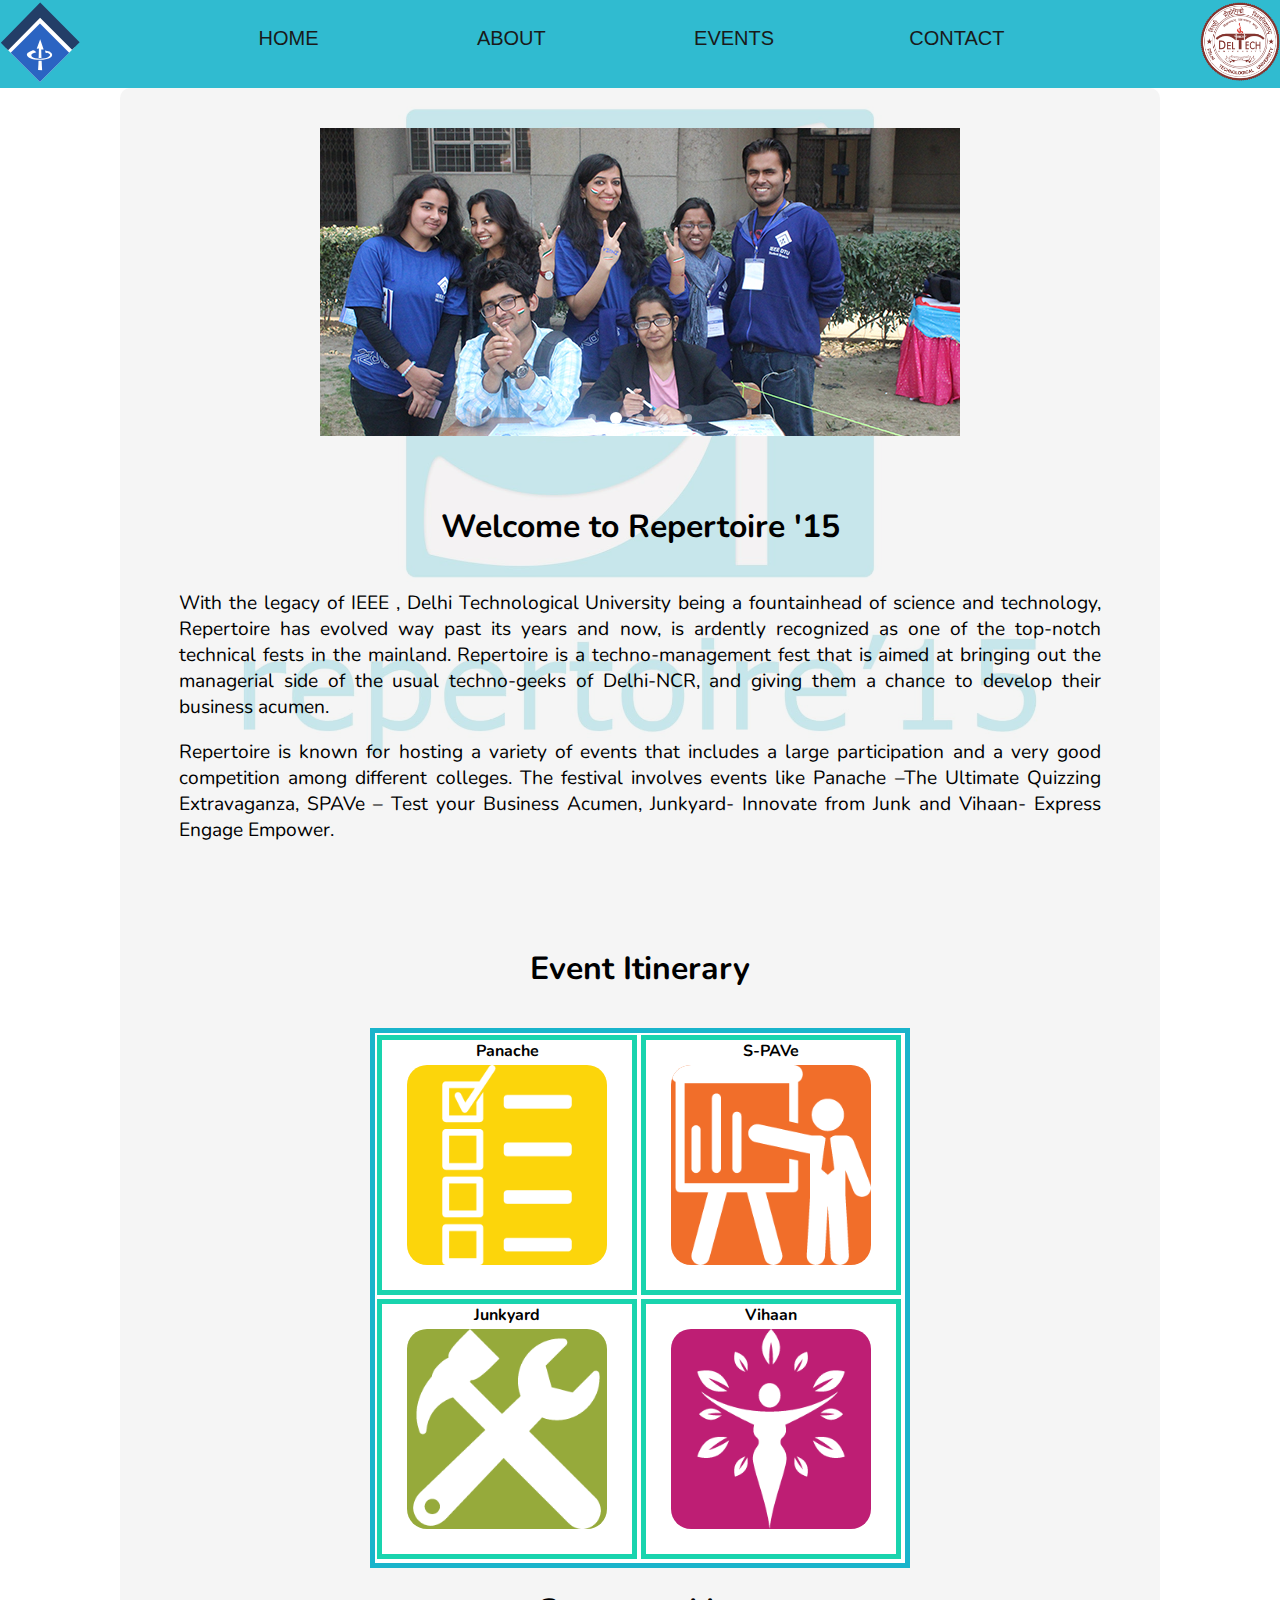
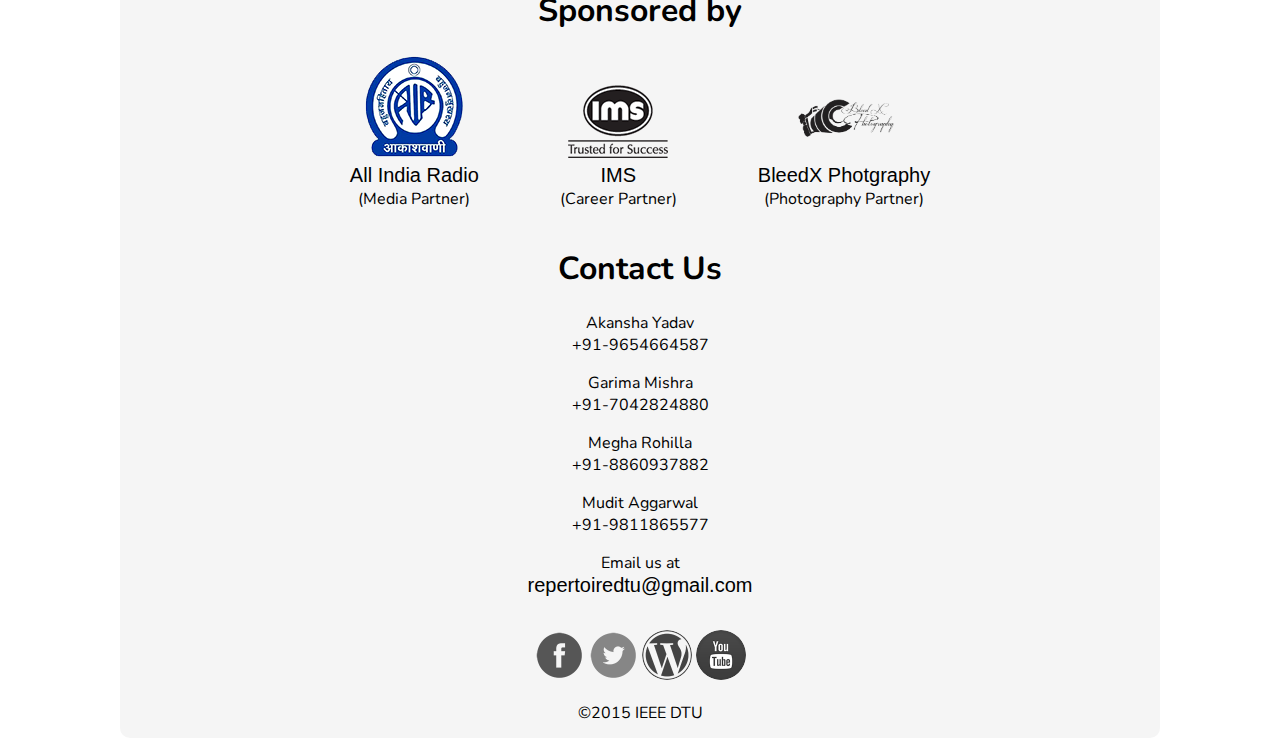
<file: index.html>
<!DOCTYPE html>
<html>

<head>
	<meta charset="utf-8">
	<meta http-equiv="X-UA-Compatible" content="IE=edge">
	<title>Repertoire 2015 | IEEE DTU</title>
	<meta name="description" content="Repertoire is a techno-management fest that is aimed at bringing out the managerial side of the usual techno-geeks of Delhi-NCR, and giving them a chance to develop their business acumen.">
	<!-- <meta name="viewport" content="width=device-width, initial-scale=1">
	 Place favicon.ico in the root directory -->

	<link rel="stylesheet" href="lib/normalize/normalize.css">
	<link rel="stylesheet" href="lib/jcider.css">
	<link rel="stylesheet" href="css/app.css">
	<!--<link rel="stylesheet" href="css/scroller.css">-->
	<link rel="stylesheet" href="css/style.css">

</head>

<body>

	<!-- Add your site or application content here -->


	<header>
		<img src="imgs/ieeelogo.svg" width="80" class="top_logos" id="ieeeedtu">
		<img src="imgs/dtulogo.png" width="80" class="top_logos" id="dtu">
		<nav>
			<ul>
				<li><a href="#">HOME</a></li>
				<li><a href="#about">ABOUT</a></li>
				<li><a href="#">EVENTS</a></li>
				<li><a href="#">CONTACT</a></li>
			</ul>
		</nav>
	</header>

	<div id="slider" style="width:640px;display:block;margin:1em auto">
	
		<!-- Sildes -->
		<ul>
			<li><img src="imgs\image1.jpg" /></li>
			<li><img src="imgs\image2.jpg" /></li>
			<li><img src="imgs\image3.jpg" /></li>
			<li><img src="imgs\image4.jpg" /></li>
			<li><img src="imgs\image5.jpg" /></li>
		</ul>
	</div>
	
	<div id="about">
		<h1>Welcome to Repertoire '15</h1>
		<img>
		<p>With the legacy of IEEE , Delhi Technological University being a fountainhead of science and technology, Repertoire has evolved way past its years and now, is ardently recognized as one of the top-notch technical fests in the mainland. Repertoire is a techno-management fest that is aimed at bringing out the managerial side of the usual techno-geeks of Delhi-NCR, and giving them a chance to develop their business acumen.</p>
		<p>Repertoire is known for hosting a variety of events that includes a large participation and a very good competition among different colleges. The festival involves events like Panache –The Ultimate Quizzing Extravaganza, SPAVe – Test your Business Acumen, Junkyard- Innovate from Junk and Vihaan- Express Engage Empower.</p>
	</div>
	
	
	<div id="bCont">
		<h1>Event Itinerary</h1>
		
	</div>
	<!--Event Itenary-->
	<div class="container">
		
		<table>
			<tr>
				<td>
					<div class="event">
						<div class="event-logo" data-pos="tl" data-event="#event01">
						<img src="imgs/logos/PANACHE.png" id="panache_icon">
						</div>
						<div class="event-content" id="event01">
							<h3><a href="https://www.facebook.com/events/1077033662316598/">Panache</a></h3>
							<p><em>“Scholar and kings are never compared. Kings are worshipped in their country, but scholars are worshipped everywhere.”</em></p>
							<p>So, you consider yourself to be a scholar. You know a LOT about a LOT of things? You think you can crack anything and everything put forth before you from the vast, never ending ocean of general knowledge? You consider yourself to be a Quizzing Wizard?</p>
							<p>If your answer to the above questions is YES, Panache is the perfect platform for you to participate. If the answer is NO, just come casually. You will come with a “YES”, the next season.</p>
							<p>Panache is a quiz which will test your general knowledge based on anything and everything under the sun. All you need is comprehensive knowledge and an impeccable presence of mind to crack this nut. So if you are a college student with a quest for knowledge, you HAVE TO be there. And irrespective of your winning or not, PANACHE is <i>akshaypatra</i>, from which endless <i>amrit</i> of knowledge flows out.</p>
							<p class="reg"><a href="https://docs.google.com/forms/d/1BlqVUgE1tVGZrp6G-IsQle4ov-id0-7xYbGOiq-sDRY/viewform">Register Now!</a></p>
						</div>
					</div>
				</td>
				<td>
					<div class="event">
						<div class="event-logo" data-pos="tr" data-event="#event02">
							<img src="imgs/logos/SPAVE.png" id="spave_icon">
						</div>
						<div class="event-content" id="event02">
							<h3><a href="https://www.facebook.com/events/1711788345721282/">S-PAVe</a></h3>
							<p>S-PAVe i.e. the Student Professional Awareness Venture - is a student’s first look into the professional world of management, business, and estimates. Guess estimates and case studies require no more than aptitude, logic, and out of the box thinking. It’s something everyone’s capable of doing but only a few are successful at. If you’ve chosen to take the “non-tech road” or just simply want a break from all the technical/engineering “stuff” and rattle your brain you’d want to try your hand at current-X and (S)PAVe your way to success.</p>
							<p class="reg"><a href="https://docs.google.com/forms/d/1BlqVUgE1tVGZrp6G-IsQle4ov-id0-7xYbGOiq-sDRY/viewform">Register Now!</a></p>
						</div>
					</div>
				</td>
			</tr>
			<tr>
				<td>
					<div class="event">
						<div class="event-logo" data-pos="bl" data-event="#event03">
						<img src="imgs/logos/junky.png" id="junky_icon">
						</div>
						<div class="event-content" id="event03">
							<h3><a href="https://www.facebook.com/events/1066634020028517/">Junkyard</a></h3>
							<p>The true essence of being an engineer is the ability to be ‘The Creator’. An engineer can convert what a layman would call trash, into treasure.</p><p>Using the provided materials, the participant is expected to make a value added commodity that may have some practical use. Limited resources, limited time and a problem to solve. That’s what ‘Junkyard’ is all about. All that you need to do, is some “Juggad from Kabbad”. Put on your hats of creativity, get ready to dirty your hands, bring out the genius within and look hard before you decide to discard the diamond in the rock. Let the Battle of Trash begin!</p>
							<p class="reg"><a href="https://docs.google.com/forms/d/1BlqVUgE1tVGZrp6G-IsQle4ov-id0-7xYbGOiq-sDRY/viewform">Register Now!</a></p>
						</div>
					</div>
				</td>
				<td>
					<div class="event">
						<div class="event-logo" data-pos="br" data-event="#event04">
						<img src="imgs/logos/vihaan.png" id="vihaan_logo">
						</div>
						<div class="event-content" id="event04">
							<h3><a href="https://www.facebook.com/events/790955041013672/">Vihaan</a></h3>
							<p>Vihaan is the event organized by IEEE DTU Women in Engineering (WIE) Affinity Group, which is the largest professional organization dedicated to promoting women scientists and engineers and inspiring young girls to find their technical aptitude.</p>
							<p>IEEE WIE believes in encouraging talent that is not bound by gender inequalities and with Vihaan, IEEE DTU aims at carrying this thought forward. The event aims to use the power of language to empower women.  The issues that women face at their home, workplace or elsewhere shall be deliberated upon in form of various debating competitions. The event is aimed to ideate new solutions to these challenges to create a world where gender inequalities cease to exist. The event is open for all.</p>
							<p class="reg"><a href="https://docs.google.com/forms/d/1BlqVUgE1tVGZrp6G-IsQle4ov-id0-7xYbGOiq-sDRY/viewform">Register Now!</a></p>
						</div>
					</div>
				</td>
			</tr>
		</table>
	</div>
	<section>
		<h1>Sponsored by</h1>
		<p id="air"><img src="imgs/air.png" width="100"><br><a href="http://allindiaradio.gov.in">All India Radio</a><br>(Media Partner)</p>
		<p id="ims"><img src="imgs/IMS.png" width="100"><br><a href="http://imsindia.com">IMS</a><br>(Career Partner)</p>
		<p id="blx"><img src="imgs/bleedx.png" width="100"><br><a href="https://www.facebook.com/BleedXPhotography">BleedX Photgraphy</a><br>(Photography Partner)</p>
	</section>
	<div id="contact">
		<h1>Contact Us</h1>
		<p>Akansha Yadav<br>+91-9654664587</p>
		<p>Garima Mishra<br>+91-7042824880</p>
		<p>Megha Rohilla<br>+91-8860937882</p>
		<p>Mudit Aggarwal<br>+91-9811865577</p>
		<p>Email us at <br><a href="mailto:contact.repertoiredtu@gmail.com">repertoiredtu@gmail.com</a></p>
	</div>
	
	<footer id="footer">
		<img src="imgs/logos/facebook.png" onclick="window.location='https://www.facebook.com/ieeedtu'">
		<img src="imgs/logos/twitter.png" onclick="window.location='https://twitter.com/ieeedtu'">
		<img src="imgs/logos/wordpress.png" onclick="window.location='https://dtuieee.wordpress.com/'">
		<img src="imgs/logos/youtube.png" onclick="window.location='https://www.youtube.com/user/ieeedtu'">
		<p>&copy;2015 IEEE DTU</p>
	</footer>

	<script>
		window.jQuery || document.write('<script src="lib/jquery/jquery-2.1.3.min.js"><\/script>')
	</script>
	<script src="lib/jcider.min.js"></script>
	<script src="js/script.js"></script>
</body>

</html>
</file>
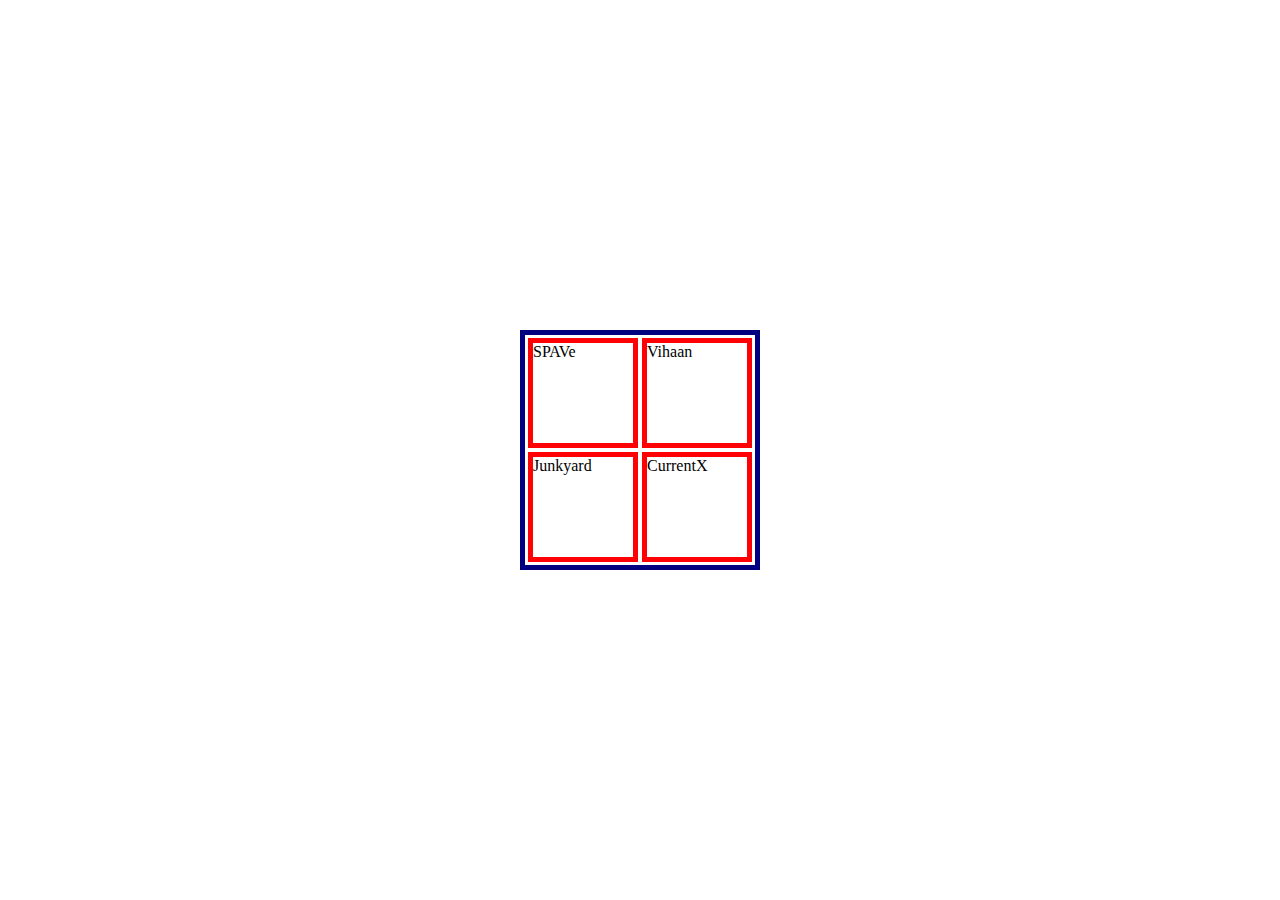
<file: Repo/Index.html>
<!doctype html>
<html>
<head>
<meta charset="utf-8">
<title>Repo</title>
<link type="text/css" rel="stylesheet" href="style.css">
<script src="jquery-2.1.3.min.js" type="text/javascript"></script>
<script src="script.js" type="text/javascript"></script>
</head>

<body>
<div class="container">
<table>
	<tr>
		<td>
			<div class="event">
            <div class="event-logo" data-pos="tl" data-event="#event01">SPAVe</div>
            <div class="event-content" id="event01"><h3>SPAVe</h3></div>
            </div>
		</td>
        <td>
        	<div class="event">
            <div class="event-logo" data-pos="tr" data-event="#event02">Vihaan</div>
            <div class="event-content" id="event02"><h3>Vihaan</h3></div>
            </div>
        </td>
    </tr>
    <tr>
		<td>
			<div class="event">
            <div class="event-logo" data-pos="bl" data-event="#event03">Junkyard</div>
            <div class="event-content" id="event03"><h3>Junkyard</h3></div> 
            </div>
       </td>
        <td>
        	<div class="event">
            <div class="event-logo" data-pos="br" data-event="#event04">CurrentX</div>
            <div class="event-content" id="event04"><h3>Currentx</h3></div>
            </div>
        </td>
    </tr>
</table>
</div>
</body>
</html>
</file>
<file: lib/jcider.css>
@import url(https://fontastic.s3.amazonaws.com/CoBsvmhLG8dQosPCdCFvBM/icons.css);

/*Positioning and styling for navigation controls.*/
/*Change at your will.*/

/*Parent container for navigation arrows*/
.jcider-nav {
  position: absolute;
  top: 50%;
  left: 50%;
  -webkit-transform: translate(-50%, -50%);
  -ms-transform: translate(-50%, -50%);
  -o-transform: translate(-50%, -50%);
  transform: translate(-50%, -50%);
  z-index: 4;
  width: 100%;
  color: white;
  font-size: 30px;
}
/*Both right and left nav arrows*/
.jcider-nav span {
  text-align: center;
  cursor: pointer;
  position: absolute;
  font-size: 40px;
  color: white;
  transition: all 300ms;
}

.jcider-nav span.disabled {
  pointer-events: none;
  color: rgba(255,255,255,0.2);
}

 /*Left nav arrow*/
.jcider-nav .jcider-nav-left {
  left: 5px;
}
/*Right nav arrow*/
.jcider-nav .jcider-nav-right {
  right: 5px;
}

/*Pagination container can be styled by '.jcider-pagination'*/
.jcider-pagination {
  text-align: center;
  position: absolute;
  bottom: 0;
  left: 50%;
  transform: translateX(-50%);
}

/*Styling for pagination points*/
.jcider-pagination-point {
  position: relative;
  background: none;
  border-radius: 50%;
  margin: 8px;
  display: inline-block;
  width: 8px;
  height: 8px;
  cursor: pointer;
  background: rgba(255,255,255,0.5);
  transition: all 300ms;
}
 /*Styling for active pagination point*/
.jcider-pagination-point.active {
  background: white;
  -webkit-transform: scale(1.5);
  -moz-transform: scale(1.5);
  -ms-transform: scale(1.5);
  -o-transform: scale(1.5);
  transform: scale(1.5);
}
</file>
<file: css/app.css>
/* Application Styles */
@import url(https://fonts.googleapis.com/css?family=Nunito:400,700);
html {
	background-image: url(../imgs/stage_bg.jpg);
	background-repeat: no-repeat;
	background-size: 80%;
	background-attachment: fixed;
	background-position: top
}

body {
	width: 80%;
	margin: 5.5em auto 1em;
	padding: 0.5em;
	background-color: hsla(0,0%,95%,0.8);
	border-radius: 10px;
	font-family: Nunito, sans-serif;
	font-weight: 400
}

h1 {
	font-weight: 700
}
header {
	width: 100%;
	height: 5.5em;
	position: fixed;
	top: 0;
	left: 0;
	z-index: 100;
	opacity: 0.90;
	background-color: #19b4cb;
	z-index: 100
}

header nav {
	position: absolute;
	left: 0;
	right: 0;
	margin: 0 auto;
	width: 80%;
	z-index: 0;
	top: 0.6em
}

header nav ul {
	width: 90%;
	margin: 0 auto;
	padding: 0.6em 0;
}
header nav ul li {
	list-style: none;
	display: inline-block;
	padding: 0.5em;
	width: 22%;
	text-align: center;
}

a {
	text-decoration: none;
	padding: 8px;
	margin: 0 5px;
	text-align: center;
	font-size: 20px;
	color: black;
	font-family: arial, verdana, sans-serif;
}

header nav ul li a:hover {
	color: #ccc;
}

.top_logos {
	position: fixed;
	top: 0.1em;
	margin: 0;
	padding: 0;
}

#ieeeedtu {
	left: 0;
}

#dtu {
	right: 0
}
#footer {
	text-align: center;
	padding-top: 1em;
	height: 100px;
}

#footer img {
	cursor: pointer;
	border-radius: 50%;
	width: 50px;
	height: 50px;
	-webkit-filter: grayscale(100%);
	-moz-filter: grayscale(100%);
	-o-filter: grayscale(100%);
	filter: grayscale(100%);
}

#footer img:hover {
	-webkit-filter: grayscale(0%);
	-moz-filter: grayscale(0%);
	-o-filter: grayscale(0%);
	filter: grayscale(0%);
	box-shadow: 0 0 2px 2px gray;
}


#about {
	display: block;
	width: 90%;
	margin: 2em auto;
	padding: 1em;
}

#about h1 {
	text-align: center;
	margin-bottom: 0
}

#about p {
	text-align: justify;
	font-size: 1.2em;
}

#bCont {
	display: block;
	margin: 1em auto 0;
	padding: 1em;
	text-align: center
}

#bCont a {
	text-decoration: underline
}

section {
	text-align: center
}

section p {
	display: inline-block;
	margin: 0 2em 1em;
}

#contact {
	text-align: center
}

caption {
	clear: both;
	text-align: center;
	position:
}

#spave_icon {
	background: #f16e2a
}

#junky_icon {
	background: #96aa3b
}

#vihaan_logo {
	background: #be1e74
}

#panache_icon {
	background: #fcd50b
}



.reg {
	text-align: center !important;
	text-decoration: underline;
	font-weight: 700;
	font-size: 1.2em;
	margin-top: -0.2em
}
</file>
<file: css/style.css>
@charset "utf-8";

/* CSS Document */

.container {
	position: relative;
	width: 530px;
	height: 530px;
	padding: 0px;
	margin: auto;
	left: 0px;
	right: 0px;
	border: 5px solid #19b4cb;
	background-color: white;
}

.event {
	margin: 2px;
}

.event-logo {
	position: relative;
	height: 250px;
	width: 250px;
	padding: 0px;
	margin: 0px;
	border: 5px solid #19d4ae;
	background-color: white;
	z-index: 10
}

.event-logo img {
	display: block;
	position: absolute;
	top: 0;
	left: 0;
	bottom: 0;
	right: 0;
	margin: auto;
	border-radius: 10%;
	width: 200px
}

.event-logo[data-pos = "tl"]::after {
	content: "Panache";
	display: block;
	text-align: center;
	font-weight: 700
}

.event-logo[data-pos = "tr"]::after {
	content: "S-PAVe";
	display: block;
	text-align: center;
	font-weight: 700
}

.event-logo[data-pos = "bl"]::after {
	content: "Junkyard";
	display: block;
	text-align: center;
	font-weight: 700
}

.event-logo[data-pos = "br"]::after {
	content: "Vihaan";
	display: block;
	text-align: center;
	font-weight: 700
}

.event-content {
	box-sizing:border-box;
	position: absolute;
	top: 0;
	left: 0;
	right: 0;
	margin: auto;
	padding: 1.5em;
	width: 100%;
}

.event-content h3 {
	text-align: center;
	margin-bottom: 0.5em;
}

.event-content p {
	text-align: justify
}

.event-content p em {
	display: block;
	text-align: center
}
</file>
<file: Repo/style.css>
@charset "utf-8";
/* CSS Document */

.container {
	width: 230px;
	height: 230px;
	padding: 0px;
	margin: auto;
	position: absolute;
	top:0px;
	bottom:0px;
	left:0px;
	right:0px;
	border: 5px solid navy;
}

.event-logo{
	position:relative;
	height: 100px;
	width: 100px;
	padding: 0px;
	margin: 0px;
	border: 5px solid #FF0004;
}

.event-content{
	position:absolute;
	top:0px;
	left:5px;
}
</file>
